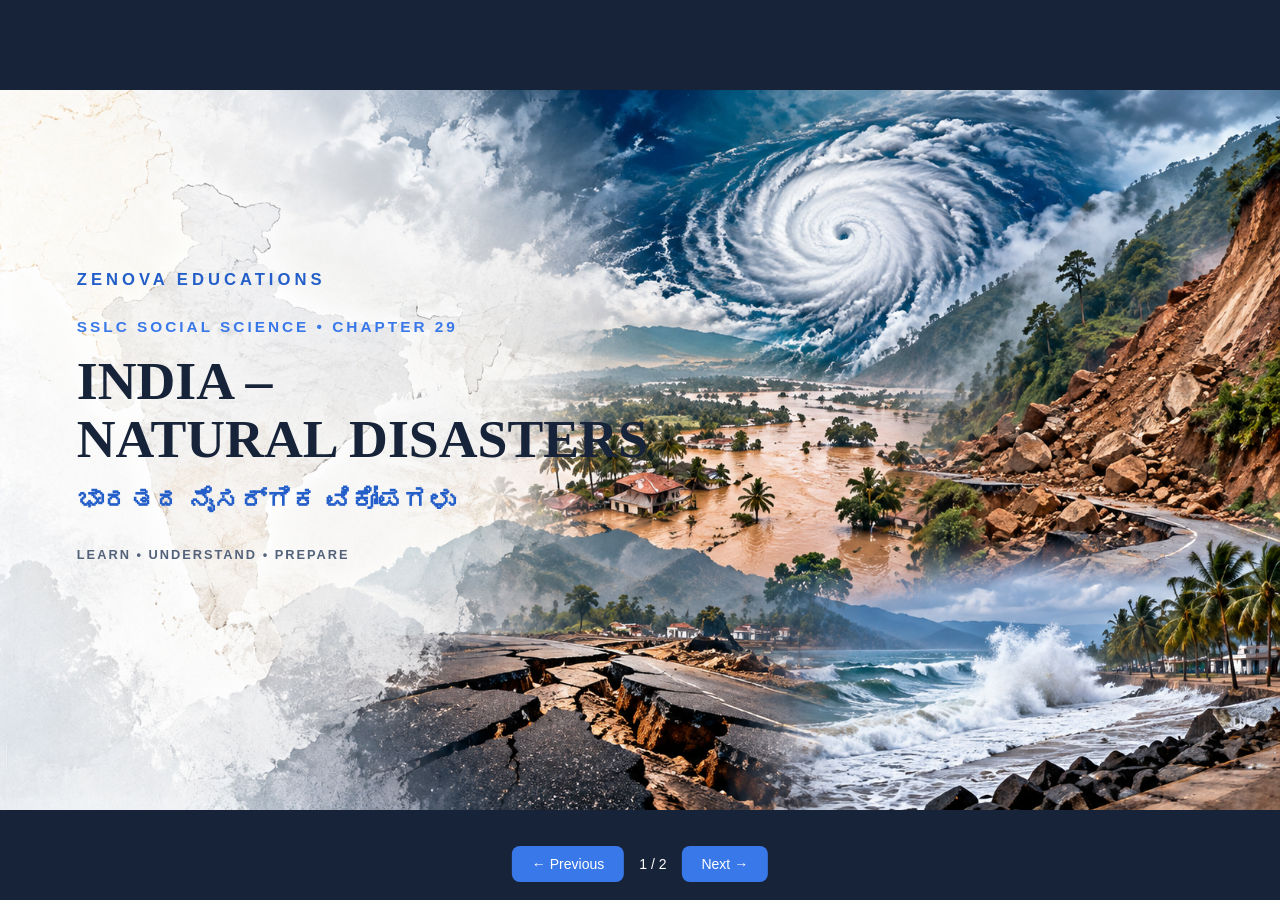
<file: slide1.html>
<!DOCTYPE html>
<html lang="en">
<head>
<meta charset="UTF-8">
<meta name="viewport" content="width=device-width, initial-scale=1.0">
<title>Zenova Educations | India – Natural Disasters</title>

<style>
* {
    margin: 0;
    padding: 0;
    box-sizing: border-box;
}

body {
    background: #172338;
    font-family: "Times New Roman", serif;
    overflow: hidden;
}

.presentation {
    width: 100vw;
    height: 100vh;
    display: flex;
    align-items: center;
    justify-content: center;
}

.slide {
    display: none;
    width: min(100vw, 177.78vh);
    aspect-ratio: 16 / 9;
    max-height: 100vh;
    position: relative;
    overflow: hidden;
}

.slide.active {
    display: block;
}

/* SLIDE 1 */

.cover {
    background: url("1.png") center / cover no-repeat;
}

.cover-content {
    position: absolute;
    left: 6%;
    top: 25%;
    width: 48%;
    color: #172338;
}

.brand {
    font-family: Arial, sans-serif;
    color: #245FC9;
    font-size: clamp(12px, 1.3vw, 20px);
    font-weight: bold;
    letter-spacing: 4px;
    margin-bottom: 28px;
}

.chapter {
    font-family: Arial, sans-serif;
    font-size: clamp(12px, 1.2vw, 18px);
    font-weight: bold;
    letter-spacing: 3px;
    color: #3978E8;
    margin-bottom: 16px;
}

.cover h1 {
    font-size: clamp(32px, 4.2vw, 66px);
    line-height: 1.08;
    margin-bottom: 18px;
}

.kannada-cover {
    font-family: "Noto Sans Kannada", "Tunga", sans-serif;
    font-size: clamp(19px, 2vw, 30px);
    font-weight: bold;
    color: #245FC9;
    margin-bottom: 32px;
}

.cover-footer {
    font-family: Arial, sans-serif;
    font-size: clamp(10px, 1vw, 15px);
    font-weight: bold;
    letter-spacing: 2px;
    color: #52627A;
}

/* SLIDE 2 */

.content-slide {
    background: #F7F9FC;
    padding: 5% 6%;
    color: #172338;
}

.topline {
    display: flex;
    justify-content: space-between;
    align-items: center;
    margin-bottom: 4%;
    font-family: Arial, sans-serif;
}

.top-brand {
    color: #3978E8;
    font-weight: bold;
    letter-spacing: 3px;
    font-size: clamp(11px, 1vw, 16px);
}

.slide-no {
    color: #7B8799;
    font-size: clamp(11px, 1vw, 15px);
}

.eyebrow {
    color: #3978E8;
    font-family: Arial, sans-serif;
    font-size: clamp(11px, 1vw, 15px);
    font-weight: bold;
    letter-spacing: 3px;
    margin-bottom: 12px;
}

.content-slide h1 {
    font-size: clamp(30px, 3.2vw, 48px);
    margin-bottom: 22px;
}

.definition {
    background: #EAF2FF;
    border-left: 6px solid #3978E8;
    border-radius: 12px;
    padding: 22px 28px;
    margin-bottom: 30px;
}

.definition h2 {
    font-size: clamp(18px, 1.7vw, 25px);
    color: #245FC9;
    margin-bottom: 10px;
}

.definition p {
    font-size: clamp(16px, 1.5vw, 22px);
    line-height: 1.45;
}

.kannada {
    font-family: "Noto Sans Kannada", "Tunga", sans-serif;
    color: #52627A;
    font-size: clamp(13px, 1.15vw, 17px);
    margin-top: 8px;
}

.section-title {
    font-family: Arial, sans-serif;
    font-size: clamp(13px, 1.2vw, 18px);
    font-weight: bold;
    letter-spacing: 1.5px;
    margin-bottom: 16px;
}

.types {
    display: grid;
    grid-template-columns: repeat(4, 1fr);
    gap: 14px;
}

.type-card {
    background: #FFFFFF;
    border: 1px solid #E7EDF5;
    border-radius: 12px;
    padding: 17px 12px;
    min-height: 100px;
    display: flex;
    align-items: center;
    gap: 12px;
}

.symbol {
    width: 42px;
    height: 42px;
    flex-shrink: 0;
    border-radius: 10px;
    background: #EAF2FF;
    display: flex;
    align-items: center;
    justify-content: center;
    font-size: 23px;
}

.type-name {
    font-size: clamp(14px, 1.3vw, 19px);
    font-weight: bold;
}

.type-kannada {
    font-family: "Noto Sans Kannada", "Tunga", sans-serif;
    font-size: clamp(10px, 0.9vw, 13px);
    color: #7B8799;
    margin-top: 5px;
}

.footer {
    position: absolute;
    bottom: 3%;
    left: 6%;
    right: 6%;
    display: flex;
    justify-content: space-between;
    color: #7B8799;
    font-family: Arial, sans-serif;
    font-size: clamp(9px, 0.8vw, 12px);
    letter-spacing: 1px;
}

/* NAVIGATION */

.controls {
    position: fixed;
    bottom: 18px;
    left: 50%;
    transform: translateX(-50%);
    display: flex;
    align-items: center;
    gap: 15px;
    z-index: 100;
    font-family: Arial, sans-serif;
}

.controls button {
    background: #3978E8;
    color: white;
    border: none;
    border-radius: 8px;
    padding: 10px 20px;
    cursor: pointer;
    font-size: 14px;
}

.controls button:hover {
    background: #245FC9;
}

#counter {
    color: white;
    font-size: 14px;
}

@media (max-width: 650px) {
    .type-card {
        padding: 10px 6px;
        gap: 6px;
    }

    .symbol {
        width: 30px;
        height: 30px;
        font-size: 17px;
    }
}
</style>
</head>

<body>

<div class="presentation">

    <!-- SLIDE 1: COVER -->
    <section class="slide cover active">

        <div class="cover-content">

            <div class="brand">ZENOVA EDUCATIONS</div>

            <div class="chapter">
                SSLC SOCIAL SCIENCE • CHAPTER 29
            </div>

            <h1>
                INDIA –<br>
                NATURAL DISASTERS
            </h1>

            <div class="kannada-cover">
                ಭಾರತದ ನೈಸರ್ಗಿಕ ವಿಕೋಪಗಳು
            </div>

            <div class="cover-footer">
                LEARN • UNDERSTAND • PREPARE
            </div>

        </div>

    </section>


    <!-- SLIDE 2: MEANING AND TYPES -->
    <section class="slide content-slide">

        <div class="topline">
            <div class="top-brand">ZENOVA EDUCATIONS</div>
            <div class="slide-no">02 / CHAPTER 29</div>
        </div>

        <div class="eyebrow">
            UNDERSTANDING THE CONCEPT
        </div>

        <h1>What Are Natural Disasters?</h1>

        <div class="definition">

            <h2>Meaning of Natural Disasters</h2>

            <p>
                Natural disasters are destructive natural events beyond
                human control that cause loss of human life, property
                and natural resources.
            </p>

            <div class="kannada">
                ಮಾನವನ ನಿಯಂತ್ರಣಕ್ಕೆ ಮೀರಿದ, ಜೀವಹಾನಿ, ಆಸ್ತಿಪಾಸ್ತಿ ಹಾಗೂ
                ನೈಸರ್ಗಿಕ ಸಂಪನ್ಮೂಲಗಳ ನಾಶಕ್ಕೆ ಕಾರಣವಾಗುವ ನೈಸರ್ಗಿಕ ಘಟನೆಗಳೇ
                ನೈಸರ್ಗಿಕ ವಿಕೋಪಗಳು.
            </div>

        </div>

        <div class="section-title">
            MAJOR TYPES OF NATURAL DISASTERS
        </div>

        <div class="types">

            <div class="type-card">
                <div class="symbol">🌊</div>
                <div>
                    <div class="type-name">Floods</div>
                    <div class="type-kannada">ಪ್ರವಾಹಗಳು</div>
                </div>
            </div>

            <div class="type-card">
                <div class="symbol">🌀</div>
                <div>
                    <div class="type-name">Cyclones</div>
                    <div class="type-kannada">ಚಂಡಮಾರುತಗಳು</div>
                </div>
            </div>

            <div class="type-card">
                <div class="symbol">🌍</div>
                <div>
                    <div class="type-name">Earthquakes</div>
                    <div class="type-kannada">ಭೂಕಂಪಗಳು</div>
                </div>
            </div>

            <div class="type-card">
                <div class="symbol">⛰️</div>
                <div>
                    <div class="type-name">Landslides</div>
                    <div class="type-kannada">ಭೂಕುಸಿತಗಳು</div>
                </div>
            </div>

            <div class="type-card">
                <div class="symbol">☀️</div>
                <div>
                    <div class="type-name">Droughts</div>
                    <div class="type-kannada">ಬರಗಾಲಗಳು</div>
                </div>
            </div>

            <div class="type-card">
                <div class="symbol">🌊</div>
                <div>
                    <div class="type-name">Coastal Erosion</div>
                    <div class="type-kannada">ಕರಾವಳಿ ಸವೆತ</div>
                </div>
            </div>

            <div class="type-card">
                <div class="symbol">❄️</div>
                <div>
                    <div class="type-name">Avalanches</div>
                    <div class="type-kannada">ಹಿಮಪಾತಗಳು</div>
                </div>
            </div>

            <div class="type-card">
                <div class="symbol">🌧️</div>
                <div>
                    <div class="type-name">Cloudbursts</div>
                    <div class="type-kannada">ಮೋಡಸ್ಫೋಟಗಳು</div>
                </div>
            </div>

        </div>

        <div class="footer">
            <span>SSLC SOCIAL SCIENCE</span>
            <span>INDIA – NATURAL DISASTERS</span>
        </div>

    </section>

<!-- SLIDE 3: CYCLONES - ORIGIN AND FORMATION -->

<section class="slide content-slide">

    <div class="topline">
        <div class="top-brand">ZENOVA EDUCATIONS</div>
        <div class="slide-no">03 / CHAPTER 29</div>
    </div>

    <div class="eyebrow">TYPE 01 • NATURAL DISASTER</div>

    <h1>CYCLONES</h1>

    <div style="
        background:#EAF2FF;
        border-left:6px solid #3978E8;
        border-radius:12px;
        padding:22px 28px;
        margin-bottom:28px;
    ">
        <h2 style="color:#245FC9; font-size:25px; margin-bottom:12px;">
            Origin of Cyclones
        </h2>

        <p style="font-size:21px; line-height:1.5;">
            Cyclones originate in the <strong>Bay of Bengal</strong>
            due to differences in temperature and atmospheric pressure.
        </p>

        <p class="kannada">
            ಉಷ್ಣತೆ ಮತ್ತು ವಾತಾವರಣದ ಒತ್ತಡದಲ್ಲಿನ ವ್ಯತ್ಯಾಸಗಳಿಂದ
            ಬಂಗಾಳ ಕೊಲ್ಲಿಯಲ್ಲಿ ಚಂಡಮಾರುತಗಳು ಉಂಟಾಗುತ್ತವೆ.
        </p>
    </div>

    <div style="
        display:grid;
        grid-template-columns:1fr 1fr;
        gap:22px;
        align-items:stretch;
    ">

        <div style="
            background:#FFFFFF;
            border:1px solid #E7EDF5;
            border-radius:14px;
            padding:24px;
        ">
            <div style="
                font-family:Arial,sans-serif;
                color:#3978E8;
                font-size:13px;
                font-weight:bold;
                letter-spacing:2px;
                margin-bottom:16px;
            ">
                GEOGRAPHICAL LOCATION
            </div>

            <div style="
                font-size:25px;
                font-weight:bold;
                margin-bottom:12px;
            ">
                Bay of Bengal
            </div>

            <p style="font-size:18px; line-height:1.5; color:#52627A;">
                The Bay of Bengal is the region identified in the
                textbook as an origin area for cyclones.
            </p>

            <p class="kannada">
                ಬಂಗಾಳ ಕೊಲ್ಲಿ ಚಂಡಮಾರುತಗಳ ಉಗಮ ಪ್ರದೇಶವಾಗಿದೆ.
            </p>
        </div>

        <div style="
            background:#FFFFFF;
            border:1px solid #E7EDF5;
            border-radius:14px;
            padding:24px;
        ">
            <div style="
                font-family:Arial,sans-serif;
                color:#3978E8;
                font-size:13px;
                font-weight:bold;
                letter-spacing:2px;
                margin-bottom:16px;
            ">
                IMPORTANT FACTORS
            </div>

            <div style="
                background:#EAF2FF;
                border-radius:10px;
                padding:17px;
                margin-bottom:13px;
            ">
                <div style="font-size:21px;font-weight:bold;">
                    Temperature
                </div>
                <div class="kannada">ಉಷ್ಣತೆ</div>
            </div>

            <div style="
                background:#EAF2FF;
                border-radius:10px;
                padding:17px;
            ">
                <div style="font-size:21px;font-weight:bold;">
                    Atmospheric Pressure
                </div>
                <div class="kannada">ವಾತಾವರಣದ ಒತ್ತಡ</div>
            </div>
        </div>

    </div>

    <div style="
        margin-top:25px;
        padding:15px 20px;
        background:#F0F5FB;
        border-radius:10px;
        color:#245FC9;
        font-size:18px;
        font-weight:bold;
    ">
        KEY IDEA: Temperature and pressure differences are associated
        with the origin of cyclones.
    </div>

    <div class="footer">
        <span>SSLC SOCIAL SCIENCE</span>
        <span>INDIA – NATURAL DISASTERS</span>
    </div>

</section>

<!-- SLIDE 4 -->
<section class="slide content-slide">
<div class="topline"><div class="top-brand">ZENOVA EDUCATIONS</div><div class="slide-no">04 / CHAPTER 29</div></div>
<div class="eyebrow">CYCLONES • MOVEMENT</div>
<h1>Movement of Cyclones</h1>

<div style="display:grid;grid-template-columns:1fr 1fr;gap:20px;">
<div style="background:#EAF2FF;padding:25px;border-radius:14px;">
<h2 style="color:#245FC9;margin-bottom:15px;">Direction of Movement</h2>
<p style="font-size:20px;line-height:1.5;">Cyclones generally move westwards towards the coasts of Tamil Nadu and Andhra Pradesh. Sometimes, they move northwest towards the Odisha coast.</p>
<p class="kannada">ಚಂಡಮಾರುತಗಳು ಸಾಮಾನ್ಯವಾಗಿ ಪಶ್ಚಿಮದ ಕಡೆಗೆ ತಮಿಳುನಾಡು ಮತ್ತು ಆಂಧ್ರಪ್ರದೇಶದ ಕರಾವಳಿಯತ್ತ ಚಲಿಸುತ್ತವೆ. ಕೆಲವೊಮ್ಮೆ ಒಡಿಶಾ ಕರಾವಳಿಯತ್ತ ವಾಯುವ್ಯ ದಿಕ್ಕಿನಲ್ಲಿ ಚಲಿಸುತ್ತವೆ.</p>
</div>
<div style="background:white;border:1px solid #E7EDF5;padding:25px;border-radius:14px;">
<h2 style="color:#245FC9;margin-bottom:15px;">Cyclone Seasons</h2>
<div style="font-size:30px;font-weight:bold;color:#3978E8;">October – November</div>
<p style="font-size:17px;margin:8px 0 20px;">Frequent cyclone period</p>
<div style="font-size:30px;font-weight:bold;color:#3978E8;">May – June</div>
<p style="font-size:17px;margin-top:8px;">Another frequent cyclone period</p>
<p class="kannada">ಅಕ್ಟೋಬರ್–ನವೆಂಬರ್ ಮತ್ತು ಮೇ–ಜೂನ್ ತಿಂಗಳುಗಳಲ್ಲಿ ಚಂಡಮಾರುತಗಳು ಹೆಚ್ಚಾಗಿ ಸಂಭವಿಸುತ್ತವೆ.</p>
</div>
</div>

<div style="margin-top:24px;background:white;border:1px solid #E7EDF5;border-radius:14px;padding:22px;">
<h2 style="color:#245FC9;margin-bottom:14px;">Examples of Cyclones</h2>
<div style="display:grid;grid-template-columns:repeat(4,1fr);gap:12px;text-align:center;">
<div style="background:#F0F5FB;padding:18px;border-radius:10px;"><b style="font-size:25px;">2007</b><p>Gonu</p></div>
<div style="background:#F0F5FB;padding:18px;border-radius:10px;"><b style="font-size:25px;">2014</b><p>Nilofar</p></div>
<div style="background:#F0F5FB;padding:18px;border-radius:10px;"><b style="font-size:25px;">2020</b><p>Nisarga</p></div>
<div style="background:#F0F5FB;padding:18px;border-radius:10px;"><b style="font-size:25px;">2021</b><p>Tauktae</p></div>
</div>
</div>
<div class="footer"><span>SSLC SOCIAL SCIENCE</span><span>INDIA – NATURAL DISASTERS</span></div>
</section>


<!-- SLIDE 5 -->
<section class="slide content-slide">
<div class="topline"><div class="top-brand">ZENOVA EDUCATIONS</div><div class="slide-no">05 / CHAPTER 29</div></div>
<div class="eyebrow">CYCLONES • IMPACT</div>
<h1>Effects of Cyclones</h1>
<p style="font-size:19px;color:#52627A;margin-bottom:25px;">Cyclones can cause widespread destruction to human life, property and everyday activities.</p>

<div style="display:grid;grid-template-columns:repeat(2,1fr);gap:16px;">
<div style="background:white;border:1px solid #E7EDF5;border-radius:13px;padding:22px;">
<div style="font-size:28px;margin-bottom:10px;">⚠️</div><h2 style="color:#245FC9;">Loss of Human Life</h2>
<p style="font-size:17px;margin-top:8px;">Cyclones may cause large-scale deaths and affect people's lives.</p>
<p class="kannada">ದೊಡ್ಡ ಪ್ರಮಾಣದಲ್ಲಿ ಜೀವಹಾನಿ ಸಂಭವಿಸಬಹುದು.</p>
</div>
<div style="background:white;border:1px solid #E7EDF5;border-radius:13px;padding:22px;">
<div style="font-size:28px;margin-bottom:10px;">🌾</div><h2 style="color:#245FC9;">Destruction of Crops</h2>
<p style="font-size:17px;margin-top:8px;">Agricultural crops and fields may be destroyed.</p>
<p class="kannada">ಕೃಷಿ ಬೆಳೆಗಳು ನಾಶವಾಗಬಹುದು.</p>
</div>
<div style="background:white;border:1px solid #E7EDF5;border-radius:13px;padding:22px;">
<div style="font-size:28px;margin-bottom:10px;">🌊</div><h2 style="color:#245FC9;">Salinity of Water</h2>
<p style="font-size:17px;margin-top:8px;">Sea tides can make inland water bodies salty.</p>
<p class="kannada">ಸಮುದ್ರದ ಉಬ್ಬರದಿಂದ ಒಳನಾಡಿನ ಜಲಮೂಲಗಳು ಉಪ್ಪಾಗಬಹುದು.</p>
</div>
<div style="background:white;border:1px solid #E7EDF5;border-radius:13px;padding:22px;">
<div style="font-size:28px;margin-bottom:10px;">🚧</div><h2 style="color:#245FC9;">Damage to Infrastructure</h2>
<p style="font-size:17px;margin-top:8px;">Transport, electricity and daily life are affected.</p>
<p class="kannada">ಸಾರಿಗೆ, ವಿದ್ಯುತ್ ಮತ್ತು ದೈನಂದಿನ ಜೀವನಕ್ಕೆ ತೊಂದರೆಯಾಗುತ್ತದೆ.</p>
</div>
</div>

<div style="margin-top:17px;background:#EAF2FF;border-radius:12px;padding:18px;">
<b style="color:#245FC9;font-size:19px;">Other consequences</b>
<p style="font-size:17px;margin-top:7px;">Infectious diseases and additional casualties may occur after cyclones.</p>
<p class="kannada">ಸಾಂಕ್ರಾಮಿಕ ರೋಗಗಳು ಮತ್ತು ಹೆಚ್ಚುವರಿ ಜೀವಹಾನಿ ಸಂಭವಿಸಬಹುದು.</p>
</div>
<div class="footer"><span>SSLC SOCIAL SCIENCE</span><span>INDIA – NATURAL DISASTERS</span></div>
</section>


<!-- SLIDE 6 -->
<section class="slide content-slide">
<div class="topline"><div class="top-brand">ZENOVA EDUCATIONS</div><div class="slide-no">06 / CHAPTER 29</div></div>
<div class="eyebrow">CYCLONES • PREVENTION</div>
<h1>Preventive Measures for Cyclones</h1>
<p style="font-size:18px;color:#52627A;margin-bottom:22px;">Preparedness and timely action can reduce the damage caused by cyclones.</p>

<div style="display:grid;grid-template-columns:1fr 1fr;gap:15px;">
<div style="background:white;border:1px solid #E7EDF5;border-radius:12px;padding:20px;">
<h2 style="color:#245FC9;">01. Evacuation</h2>
<p style="font-size:17px;margin-top:8px;">Evacuate people from low-lying areas to safer places.</p>
<p class="kannada">ತಗ್ಗು ಪ್ರದೇಶಗಳ ಜನರನ್ನು ಸುರಕ್ಷಿತ ಸ್ಥಳಗಳಿಗೆ ಸ್ಥಳಾಂತರಿಸಬೇಕು.</p>
</div>
<div style="background:white;border:1px solid #E7EDF5;border-radius:12px;padding:20px;">
<h2 style="color:#245FC9;">02. Transport Readiness</h2>
<p style="font-size:17px;margin-top:8px;">Keep generators, boats, helicopters and transport facilities ready.</p>
<p class="kannada">ಜನರೇಟರ್‌ಗಳು, ದೋಣಿಗಳು, ಹೆಲಿಕಾಪ್ಟರ್‌ಗಳು ಮತ್ತು ಸಾರಿಗೆ ವ್ಯವಸ್ಥೆ ಸಿದ್ಧವಾಗಿರಬೇಕು.</p>
</div>
<div style="background:white;border:1px solid #E7EDF5;border-radius:12px;padding:20px;">
<h2 style="color:#245FC9;">03. Public Information</h2>
<p style="font-size:17px;margin-top:8px;">Inform the public about the movement of cyclones.</p>
<p class="kannada">ಚಂಡಮಾರುತದ ಚಲನೆಯ ಬಗ್ಗೆ ಸಾರ್ವಜನಿಕರಿಗೆ ಮಾಹಿತಿ ನೀಡಬೇಕು.</p>
</div>
<div style="background:white;border:1px solid #E7EDF5;border-radius:12px;padding:20px;">
<h2 style="color:#245FC9;">04. Transport Regulation</h2>
<p style="font-size:17px;margin-top:8px;">Reroute trains and buses when necessary.</p>
<p class="kannada">ಅಗತ್ಯವಿದ್ದಲ್ಲಿ ರೈಲು ಮತ್ತು ಬಸ್‌ಗಳ ಮಾರ್ಗ ಬದಲಾಯಿಸಬೇಕು.</p>
</div>
<div style="background:white;border:1px solid #E7EDF5;border-radius:12px;padding:20px;">
<h2 style="color:#245FC9;">05. Emergency Forces</h2>
<p style="font-size:17px;margin-top:8px;">Keep the army ready to assist during emergencies.</p>
<p class="kannada">ತುರ್ತು ಪರಿಸ್ಥಿತಿಯಲ್ಲಿ ನೆರವು ನೀಡಲು ಸೇನೆಯನ್ನು ಸಿದ್ಧವಾಗಿಡಬೇಕು.</p>
</div>
<div style="background:#EAF2FF;border:1px solid #D8E6FF;border-radius:12px;padding:20px;">
<h2 style="color:#245FC9;">06. Essential Supplies</h2>
<p style="font-size:17px;margin-top:8px;">Arrange food, drinking water, clothes, medicines and medical facilities.</p>
<p class="kannada">ಆಹಾರ, ಕುಡಿಯುವ ನೀರು, ಬಟ್ಟೆ, ಔಷಧಿ ಮತ್ತು ವೈದ್ಯಕೀಯ ಸೌಲಭ್ಯಗಳನ್ನು ಒದಗಿಸಬೇಕು.</p>
</div>
</div>
<div class="footer"><span>SSLC SOCIAL SCIENCE</span><span>INDIA – NATURAL DISASTERS</span></div>
</section>


<!-- SLIDE 7 -->
<section class="slide content-slide">
<div class="topline"><div class="top-brand">ZENOVA EDUCATIONS</div><div class="slide-no">07 / CHAPTER 29</div></div>
<div class="eyebrow">TYPE 02 • NATURAL DISASTER</div>
<h1>FLOODS</h1>

<div style="background:#EAF2FF;border-left:6px solid #3978E8;border-radius:12px;padding:23px 27px;margin-bottom:22px;">
<h2 style="color:#245FC9;margin-bottom:10px;">What is a Flood?</h2>
<p style="font-size:20px;line-height:1.5;">A flood occurs when heavy rainfall or excessive melting of ice increases the volume of water in rivers, causing them to overflow into low-lying areas.</p>
<p class="kannada">ಭಾರೀ ಮಳೆ ಅಥವಾ ಹಿಮ ಕರಗುವಿಕೆಯಿಂದ ನದಿಗಳಲ್ಲಿ ನೀರಿನ ಪ್ರಮಾಣ ಹೆಚ್ಚಾಗಿ, ನದಿಗಳು ಉಕ್ಕಿ ಹರಿದು ತಗ್ಗು ಪ್ರದೇಶಗಳು ಜಲಾವೃತವಾಗುವುದನ್ನು ಪ್ರವಾಹ ಎನ್ನುತ್ತಾರೆ.</p>
</div>

<div style="background:white;border:1px solid #E7EDF5;border-radius:14px;padding:24px;">
<div style="font-family:Arial,sans-serif;font-size:13px;color:#3978E8;font-weight:bold;letter-spacing:2px;margin-bottom:12px;">TEXTBOOK CASE STUDY</div>
<h2 style="font-size:27px;color:#245FC9;">Kedarnath Floods – 2013</h2>
<div style="display:grid;grid-template-columns:1fr 1fr;gap:15px;margin-top:17px;">
<div style="background:#F0F5FB;padding:18px;border-radius:10px;">
<p style="font-size:14px;color:#7B8799;">RIVER</p><b style="font-size:22px;">Mandakini</b>
</div>
<div style="background:#F0F5FB;padding:18px;border-radius:10px;">
<p style="font-size:14px;color:#7B8799;">DATE</p><b style="font-size:22px;">17 July 2013</b>
</div>
</div>
<p style="font-size:18px;margin-top:18px;">The textbook cites the flood in the Mandakini river region of Kedarnath, Uttarakhand, as an example.</p>
<p class="kannada">ಉತ್ತರಾಖಂಡದ ಕೇದಾರನಾಥ ಪ್ರದೇಶದ ಮಂದಾಕಿನಿ ನದಿಯಲ್ಲಿ 17 ಜುಲೈ 2013ರಂದು ಸಂಭವಿಸಿದ ಪ್ರವಾಹವು ಒಂದು ಉದಾಹರಣೆಯಾಗಿದೆ.</p>
</div>
<div class="footer"><span>SSLC SOCIAL SCIENCE</span><span>INDIA – NATURAL DISASTERS</span></div>
</section>


<!-- SLIDE 8 -->
<section class="slide content-slide">
<div class="topline"><div class="top-brand">ZENOVA EDUCATIONS</div><div class="slide-no">08 / CHAPTER 29</div></div>
<div class="eyebrow">FLOODS • CAUSES</div>
<h1>Causes of Floods</h1>

<div style="display:grid;grid-template-columns:1fr 1fr;gap:20px;">
<div style="background:#EAF2FF;border-radius:14px;padding:23px;">
<h2 style="color:#245FC9;margin-bottom:17px;">Natural Causes</h2>
<div style="padding:12px 0;border-bottom:1px solid #D8E6FF;"><b>Heavy rainfall</b><p class="kannada">ಅತಿಯಾದ ಮಳೆ</p></div>
<div style="padding:12px 0;border-bottom:1px solid #D8E6FF;"><b>Uncertain monsoon</b><p class="kannada">ಅನಿಶ್ಚಿತ ಮುಂಗಾರು</p></div>
<div style="padding:12px 0;border-bottom:1px solid #D8E6FF;"><b>Silt accumulation in rivers</b><p class="kannada">ನದಿಗಳಲ್ಲಿ ಹೂಳು ಸಂಗ್ರಹ</p></div>
<div style="padding:12px 0;border-bottom:1px solid #D8E6FF;"><b>Breaching of dams and retention walls</b><p class="kannada">ಅಣೆಕಟ್ಟು ಮತ್ತು ತಡೆಗೋಡೆ ಒಡೆಯುವಿಕೆ</p></div>
<div style="padding:12px 0;"><b>Cyclone rainfall and sea earthquakes</b><p class="kannada">ಚಂಡಮಾರುತದ ಮಳೆ ಮತ್ತು ಸಮುದ್ರದ ಭೂಕಂಪಗಳು</p></div>
</div>

<div style="background:white;border:1px solid #E7EDF5;border-radius:14px;padding:23px;">
<h2 style="color:#245FC9;margin-bottom:17px;">Human-made Causes</h2>
<div style="padding:12px 0;border-bottom:1px solid #E7EDF5;"><b>Deforestation</b><p class="kannada">ಅರಣ್ಯನಾಶ</p></div>
<div style="padding:12px 0;border-bottom:1px solid #E7EDF5;"><b>Improperly constructed dams and bridges</b><p class="kannada">ಅವೈಜ್ಞಾನಿಕ ಅಣೆಕಟ್ಟು ಮತ್ತು ಸೇತುವೆಗಳ ನಿರ್ಮಾಣ</p></div>
<div style="padding:12px 0;border-bottom:1px solid #E7EDF5;"><b>Weak retention walls</b><p class="kannada">ದುರ್ಬಲ ತಡೆಗೋಡೆಗಳು</p></div>
<div style="padding:12px 0;"><b>Illegal encroachment</b><p class="kannada">ಅಕ್ರಮ ಒತ್ತುವರಿ</p></div>
</div>
</div>

<div style="margin-top:20px;background:#F0F5FB;padding:16px 20px;border-radius:10px;">
<b style="color:#245FC9;">Remember:</b> Floods may result from both natural processes and human activities.
</div>
<div class="footer"><span>SSLC SOCIAL SCIENCE</span><span>INDIA – NATURAL DISASTERS</span></div>
</section>


<!-- SLIDE 9 -->
<section class="slide content-slide">
<div class="topline"><div class="top-brand">ZENOVA EDUCATIONS</div><div class="slide-no">09 / CHAPTER 29</div></div>
<div class="eyebrow">FLOODS • GEOGRAPHICAL DISTRIBUTION</div>
<h1>Flood-Prone Regions of India</h1>
<p style="font-size:18px;color:#52627A;margin-bottom:20px;">Important rivers and regions mentioned in the textbook.</p>

<div style="display:grid;grid-template-columns:1fr 1fr;gap:13px;">
<div style="background:white;border:1px solid #E7EDF5;border-radius:11px;padding:17px;">
<h2 style="color:#245FC9;font-size:20px;">Uttar Pradesh & Bihar</h2>
<p style="font-size:16px;margin-top:7px;">Ganga tributaries: Yamuna, Gandak, Kosi and Ghagra.</p>
<p class="kannada">ಗಂಗಾ ನದಿಯ ಉಪನದಿಗಳು: ಯಮುನಾ, ಗಂಡಕ್, ಕೋಸಿ ಮತ್ತು ಘಾಘ್ರಾ.</p>
</div>
<div style="background:white;border:1px solid #E7EDF5;border-radius:11px;padding:17px;">
<h2 style="color:#245FC9;font-size:20px;">Chhattisgarh & West Bengal</h2>
<p style="font-size:16px;margin-top:7px;">Damodar and Suvarnarekha rivers.</p>
<p class="kannada">ದಾಮೋದರ್ ಮತ್ತು ಸುವರ್ಣರೇಖಾ ನದಿಗಳು.</p>
</div>
<div style="background:white;border:1px solid #E7EDF5;border-radius:11px;padding:17px;">
<h2 style="color:#245FC9;font-size:20px;">Assam</h2>
<p style="font-size:16px;margin-top:7px;">Dibang, Dihang, Subansiri and Lohit rivers.</p>
<p class="kannada">ದಿಬಾಂಗ್, ದಿಹಾಂಗ್, ಸುಬನ್ಸಿರಿ ಮತ್ತು ಲೋಹಿತ್ ನದಿಗಳು.</p>
</div>
<div style="background:white;border:1px solid #E7EDF5;border-radius:11px;padding:17px;">
<h2 style="color:#245FC9;font-size:20px;">Jammu & Kashmir, Himachal Pradesh, Sikkim</h2>
<p style="font-size:16px;margin-top:7px;">Cloudburst-related floods.</p>
<p class="kannada">ಮೋಡಸ್ಫೋಟದಿಂದ ಉಂಟಾಗುವ ಪ್ರವಾಹಗಳು.</p>
</div>
<div style="background:white;border:1px solid #E7EDF5;border-radius:11px;padding:17px;">
<h2 style="color:#245FC9;font-size:20px;">Gujarat</h2>
<p style="font-size:16px;margin-top:7px;">Narmada, Tapti, Sabarmati and Mahi rivers.</p>
<p class="kannada">ನರ್ಮದಾ, ತಾಪಿ, ಸಾಬರಮತಿ ಮತ್ತು ಮಾಹಿ ನದಿಗಳು.</p>
</div>
<div style="background:#EAF2FF;border:1px solid #D8E6FF;border-radius:11px;padding:17px;">
<h2 style="color:#245FC9;font-size:20px;">Karnataka</h2>
<p style="font-size:16px;margin-top:7px;">Krishna, Tungabhadra, Ghataprabha, Malaprabha, Dhoni and Bennihalla rivers.</p>
<p class="kannada">ಕೃಷ್ಣಾ, ತುಂಗಭದ್ರಾ, ಘಟಪ್ರಭಾ, ಮಲಪ್ರಭಾ, ಧೋನಿ ಮತ್ತು ಬೆಣ್ಣಿಹಳ್ಳ ನದಿಗಳು.</p>
</div>
</div>
<div class="footer"><span>SSLC SOCIAL SCIENCE</span><span>INDIA – NATURAL DISASTERS</span></div>
</section>


<!-- SLIDE 10 -->
<section class="slide content-slide">
<div class="topline"><div class="top-brand">ZENOVA EDUCATIONS</div><div class="slide-no">10 / CHAPTER 29</div></div>
<div class="eyebrow">FLOODS • IMPACT</div>
<h1>Effects of Floods</h1>
<p style="font-size:18px;color:#52627A;margin-bottom:23px;">Floods affect people, agriculture, infrastructure and the environment.</p>

<div style="display:grid;grid-template-columns:repeat(2,1fr);gap:15px;">
<div style="background:white;border:1px solid #E7EDF5;border-radius:12px;padding:20px;">
<h2 style="color:#245FC9;">01. Loss of Property</h2>
<p style="font-size:17px;margin-top:8px;">Houses, property, land and crops may be damaged or destroyed.</p>
<p class="kannada">ಮನೆಗಳು, ಆಸ್ತಿಪಾಸ್ತಿ, ಭೂಮಿ ಮತ್ತು ಬೆಳೆಗಳಿಗೆ ಹಾನಿಯಾಗುತ್ತದೆ.</p>
</div>
<div style="background:white;border:1px solid #E7EDF5;border-radius:12px;padding:20px;">
<h2 style="color:#245FC9;">02. Transport Disruption</h2>
<p style="font-size:17px;margin-top:8px;">Transport and telecommunication services are affected.</p>
<p class="kannada">ಸಾರಿಗೆ ಮತ್ತು ದೂರಸಂಪರ್ಕ ವ್ಯವಸ್ಥೆಗಳು ಅಸ್ತವ್ಯಸ್ತವಾಗುತ್ತವೆ.</p>
</div>
<div style="background:white;border:1px solid #E7EDF5;border-radius:12px;padding:20px;">
<h2 style="color:#245FC9;">03. Electricity Problems</h2>
<p style="font-size:17px;margin-top:8px;">Electricity supply and essential services may be disrupted.</p>
<p class="kannada">ವಿದ್ಯುತ್ ಪೂರೈಕೆ ಮತ್ತು ಅಗತ್ಯ ಸೇವೆಗಳಿಗೆ ತೊಂದರೆಯಾಗುತ್ತದೆ.</p>
</div>
<div style="background:white;border:1px solid #E7EDF5;border-radius:12px;padding:20px;">
<h2 style="color:#245FC9;">04. Soil Erosion</h2>
<p style="font-size:17px;margin-top:8px;">Fertile topsoil gets washed away and trees may be destroyed.</p>
<p class="kannada">ಫಲವತ್ತಾದ ಮೇಲ್ಮಣ್ಣು ಕೊಚ್ಚಿಹೋಗಿ ಮರಗಳು ನಾಶವಾಗಬಹುದು.</p>
</div>
</div>

<div style="margin-top:18px;background:#EAF2FF;border-radius:12px;padding:20px;">
<h2 style="color:#245FC9;">05. Spread of Diseases</h2>
<p style="font-size:18px;margin-top:8px;">Stagnant floodwater can lead to dangerous diseases.</p>
<p class="kannada">ನಿಂತ ನೀರಿನಿಂದ ಅಪಾಯಕಾರಿ ರೋಗಗಳು ಹರಡಬಹುದು.</p>
</div>
<div class="footer"><span>SSLC SOCIAL SCIENCE</span><span>INDIA – NATURAL DISASTERS</span></div>
</section>

</div>


<!-- PRESENTATION CONTROLS -->

<div class="controls">
    <button onclick="previousSlide()">← Previous</button>
    <span id="counter">1 / 2</span>
    <button onclick="nextSlide()">Next →</button>
</div>


<script>
const slides = document.querySelectorAll(".slide");
let currentSlide = 0;

function showSlide(index) {

    if (index < 0 || index >= slides.length) return;

    slides[currentSlide].classList.remove("active");

    currentSlide = index;

    slides[currentSlide].classList.add("active");

    document.getElementById("counter").textContent =
        (currentSlide + 1) + " / " + slides.length;
}

function nextSlide() {
    if (currentSlide < slides.length - 1) {
        showSlide(currentSlide + 1);
    }
}

function previousSlide() {
    if (currentSlide > 0) {
        showSlide(currentSlide - 1);
    }
}

document.addEventListener("keydown", function(event) {

    if (event.key === "ArrowRight" || event.key === " ") {
        nextSlide();
    }

    if (event.key === "ArrowLeft") {
        previousSlide();
    }

    if (event.key === "F11") {
        // Browser handles F11 fullscreen
    }

});

</script>

</body>
</html>
</file>
